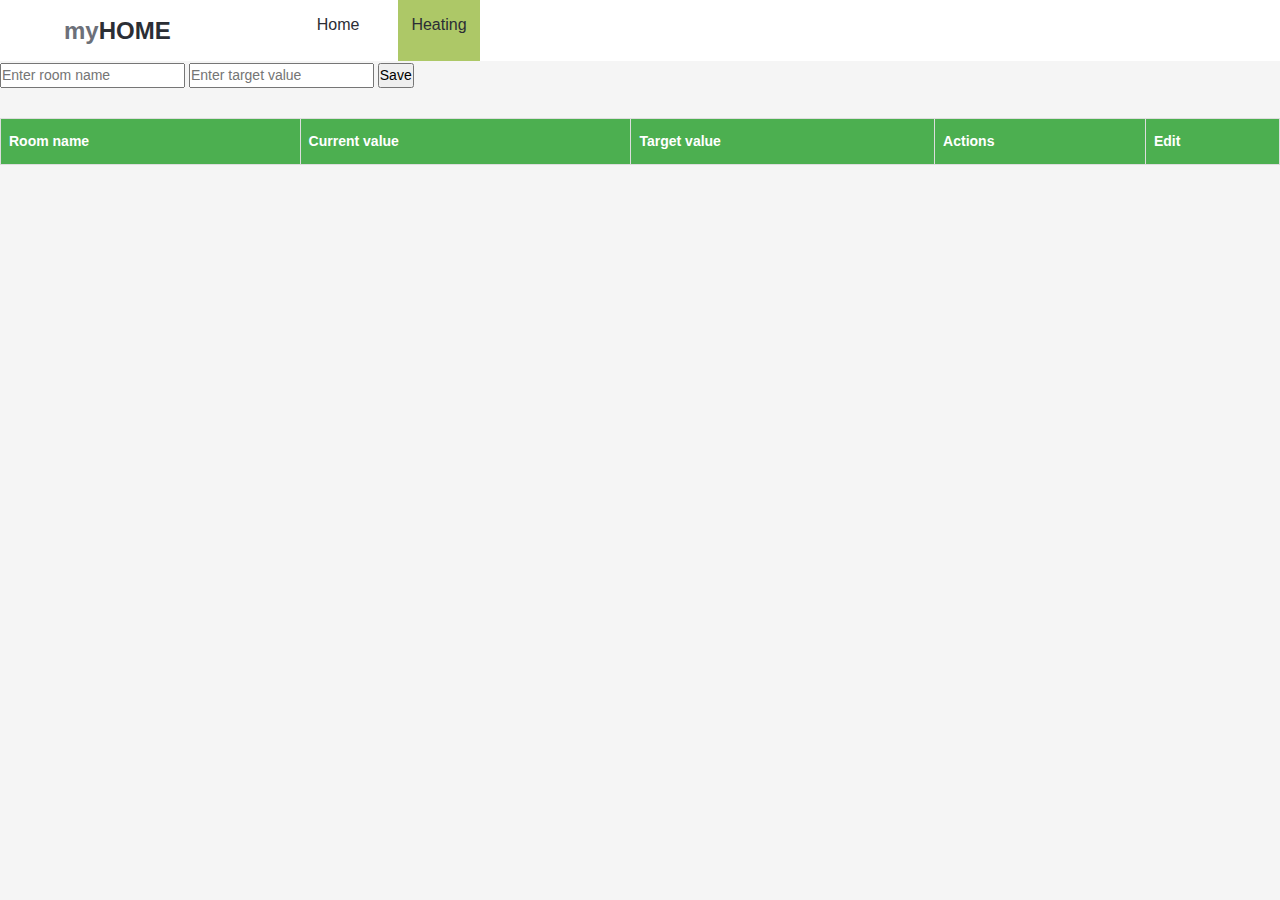
<file: about.html>
<!DOCTYPE html>
<html lang="en">
<head>
    <title>Heating</title>
    <link rel="stylesheet" type="text/css" href="styles/bootstrap-4.1.2/bootstrap.min.css">
    <link rel="stylesheet" type="text/css" href="styles/heating.css">
</head>
<body>
--Header--
<header class="header">
    <div class="header_content d-flex flex-row align-items-center justify-content-start">
        <div class="logo"><a href="#">my<span>home</span></a></div>
        <nav class="main_nav">
            <ul class="d-flex flex-row align-items-start justify-content-start">
                <li><a href="index.html">Home</a></li>
                <li class="active"><a href="about.html">Heating </a></li>
            </ul>
        </nav>
    </div>
</header>
--Adding Thermostat--
<div id="add room">
    <h3>Add new room</h3>
    <form id="new-room-form">

        <input type="text" id="room-field" placeholder="Enter room name"/>
        <input type="text" id="target-field" placeholder="Enter target value ">
        <input type="submit" value="Save"/>
    </form>
</div>


<div>
    <table id="rooms-table">
        <thead>
        <tr>
            <th>Room name</th>
            <th>Current value</th>
            <th>Target value</th>
            <th>Actions</th>
            <th>Edit</th>
        </tr>
        </thead>


        <tbody>

        </tbody>
    </table>
</div>


<!--<div class="box">-->
<!--    <div class="roomName">-->
<!--        <p>Dormitor</p>-->
<!--        <div class="deleteRoom">-->
<!--        <button>21</button>-->


<!--    </div>-->
<!--    </div>-->

<!--    &lt;!&ndash;    <div class="temperatureControl">&ndash;&gt;-->
<!--&lt;!&ndash;        <button>21</button>&ndash;&gt;-->
<!--&lt;!&ndash;    </div>&ndash;&gt;-->
<!--</div>-->



<script src="js/jquery-3.3.1.min.js"></script>
<!--<script src="js/jquery-3.5.0.js"></script>-->
<script src="styles/bootstrap-4.1.2/popper.js"></script>
<script src="styles/bootstrap-4.1.2/bootstrap.min.js"></script>
<script src="plugins/greensock/TweenMax.min.js"></script>
<script src="plugins/greensock/TimelineMax.min.js"></script>
<script src="plugins/scrollmagic/ScrollMagic.min.js"></script>
<script src="plugins/greensock/animation.gsap.min.js"></script>
<script src="plugins/greensock/ScrollToPlugin.min.js"></script>
<script src="plugins/OwlCarousel2-2.3.4/owl.carousel.js"></script>
<script src="plugins/easing/easing.js"></script>
<script src="plugins/progressbar/progressbar.min.js"></script>
<script src="plugins/parallax-js-master/parallax.min.js"></script>
<script src="js/about.js"></script>
<script src="js/room.js"></script>
<!--<script src="js/temperature.js"></script>-->


</body>
</html>
</file>
<file: styles/heating.css>
@charset "utf-8";
/* CSS Document */

/******************************

[Table of Contents]

1. Fonts
2. Body and some general stuff
3. Header
4. Menu
5. Home
6. Intro
7. Services
8. Milestones
9. Agents
10. Footer


******************************/

/***********
1. Fonts
***********/


/*********************************
2. Body and some general stuff
*********************************/

* {
    margin: 0;
    padding: 0;
    -webkit-font-smoothing: antialiased;
    -webkit-text-shadow: rgba(0, 0, 0, .01) 0 0 1px;
    text-shadow: rgba(0, 0, 0, .01) 0 0 1px;
}

body {
    font-family: 'Arial Narrow', sans-serif;
    font-size: 14px;
    background: whitesmoke;
    color: #2b2e35;
}

div {
    display: block;
    position: relative;
    -webkit-box-sizing: border-box;
    -moz-box-sizing: border-box;
    box-sizing: border-box;
}

ul {
    list-style: none;
    margin-bottom: 0px;
}

{
    height: 100%
;
}

/*********************************
3. Header
*********************************/

.header {
    position: fixed;
    top: 0;
    left: 0;
    width: 100%;
    background: #ffffff;
    z-index: 100;
    -webkit-transition: all 600ms ease;
    -moz-transition: all 600ms ease;
    -ms-transition: all 600ms ease;
    -o-transition: all 600ms ease;
    transition: all 600ms ease;
}

.log_reg ul li a:hover {
    color: #adc867;
}

.header_content {
    width: 100%;
    height: 61px;
    background: #ffffff;
    padding-left: 64px;
}

.logo {

}

.logo a {
    font-size: 24px;
    color: #6c7079;
    font-weight: 600;
}

.logo a span {
    text-transform: uppercase;
    color: #2b2e35;
}

.main_nav {
    height: 100%;
    margin-left: 133px;
}

.main_nav ul {
    height: 100%;
}

.main_nav ul li {
    position: relative;
    height: 100%;
    -webkit-transition: all 200ms ease;
    -moz-transition: all 200ms ease;
    -ms-transition: all 200ms ease;
    -o-transition: all 200ms ease;
    transition: all 200ms ease;
}

.main_nav ul li:not(:last-of-type) {
    margin-right: 26px;
}

.main_nav ul li.active,
.main_nav ul li:hover {
    background: #adc867;
}

.main_nav ul li a {
    line-height: 50px;
    padding-left: 13px;
    padding-right: 13px;
    font-size: 16px;
    color: #2b2e35;
}

/*----------!*** First Thermostat*!--------*/
/*.box{*/
/*    width:400px;*/
/*    height:400px;*/
/*    border: 3px solid black;*/
/*    position:relative;*/
/*    margin-top:50px;*/
/*    margin-left: 50px;*/
/*}*/
/*.roomName{*/
/*    border: 3px solid black;*/
/*    margin-top: 20px;*/
/*    width:140px;*/
/*    height:140px;*/
/*    position:relative;*/
/*    background-color:red;*/
/*    text-align:center;*/
/*    font-size: 1.2em;*/
/*    margin-left: 20px;*/
/*}*/
/*.roomName .button {*/
/*    font-size: 2em;*/
/*    border-top-width: 20px;*/
/*    padding-top: 50px;*/
/*}*/
/*.roomName .deleteRoom {*/
/*    font-size: 1em;*/
/*    border-top-width: 20px;*/
/*    padding-top: 50px;*/
/*}*/


/*.temperatureControl{*/
/*    width:140px;*/
/*    height:50px;*/
/*    text-align:center;*/
/*    position:absolute;*/
/*    background-color:green;*/
/*    bottom:0px;*/
/*}*/
















/*.singlie-product-area .zgzag-bottom {background-color: darkred}*/

/*.single-product-area {*/
/*    padding: 100px 0 100px;*/
/*}*/
/*.product-upper {*/

/*}*/


/*.container {*/
/*    margin-right: 28.182px;*/
/*    margin-left: 28.182px;*/
/*    padding-left: 15px;*/
/*    padding-right: 15px;*/
/*    width: 1170px;*/
/*    height:1350px;*/
/*    background: #1c7430;*/
/*}*/
/*.row {*/
/*    padding-top: 50px;*/
/*    margin-right: -15px;*/
/*    width: 1000px;*/
/*    height:200px;*/
/*    border-top-width: 15px;*/
/*!*}*!*/
/*.col-md-3 col-sm-6 {*/
/*    padding-left: 15px;*/
/*    padding-right: 15px;*/
/*    width: 200px;*/
/*    height:200px;*/
/*}*/


/*.zone-holder {*/
/*    height: 600px;*/
/*    width: 600px;*/
/*    margin: 60px auto;*/
/*    background: white;*/
/*    position: relative;*/
/*    margin-left: 100px;*/
/*}*/

/*.zone-holder-border {*/
/*    height: 130px;*/
/*    width: 150px;;*/
/*    background: #b3d7ff;*/
/*}*/

/*.zone-holder-border h1 {*/
/*    margin: 0;*/
/*    padding: 0;*/
/*    font-family: "Arial Narrow";*/
/*    font-size: 2.5em;*/
/*    text-align: center;*/
/*    position: relative;*/
/*    top: 25%;*/
/*}*/

/*.temperature {*/
/*    font-size: 1.5em;*/
/*    text-align: center;*/
/*    padding-top: 20px;*/
/*}*/

/*!*----------!*** Second Thermostat*!--------*!*/

/*.zone-holder2 {*/
/*    width: 1000px;*/
/*    height: 500px;*/
/*    margin: 60px auto;*/
/*    background: grey;*/
/*    position: relative;*/
/*    margin-left: 100px;*/
/*}*/
/*.zone-holder-border2 {*/
/*    height: 200px;*/
/*    width: 150px;*/
/*    background: #b3d7ff;*/
/*    margin-left: 50px;*/
/*    margin-top: 100px;*/
/*    top: 10px;*/
/*    font-size: 1em;*/
/*    padding-left: 15px;*/
/*    padding-right: 15px;*/
/*    padding-top: 10px;*/

/*}*/
/*.zone-holder-temperature {*/
/*    top: 20px;*/
/*    margin-left: 25px;*/
/*    margin-right:25px;*/
/*    margin-top: 50px;*/
/*    font-size: 1em;*/
/*    text-align: center;*/
/*    */
/*}*/





/*.temperature2 {*/
/*    font-size: 1.5em;*/
/*    text-align: left;*/
/*    padding-top: 20px;*/
/*    padding-left: 20px;*/
/*}*/
#rooms-table {
    font-family: "Arial Narrow", Arial, Helvetica, sans-serif;
    border-collapse: collapse;
    width: 100%;
    margin-top: 30px;
}
{

}

#rooms-table td, #rooms-table th {
    border: 1px solid #ddd;
    padding: 8px;
}

#rooms-table tr:nth-child(even){background-color: #f2f2f2;}

#rooms-table tr:hover {background-color: #ddd;}

#rooms-table th {
    padding-top: 12px;
    padding-bottom: 12px;
    text-align: left;
    background-color: #4CAF50;
    color: white;
}
</file>
